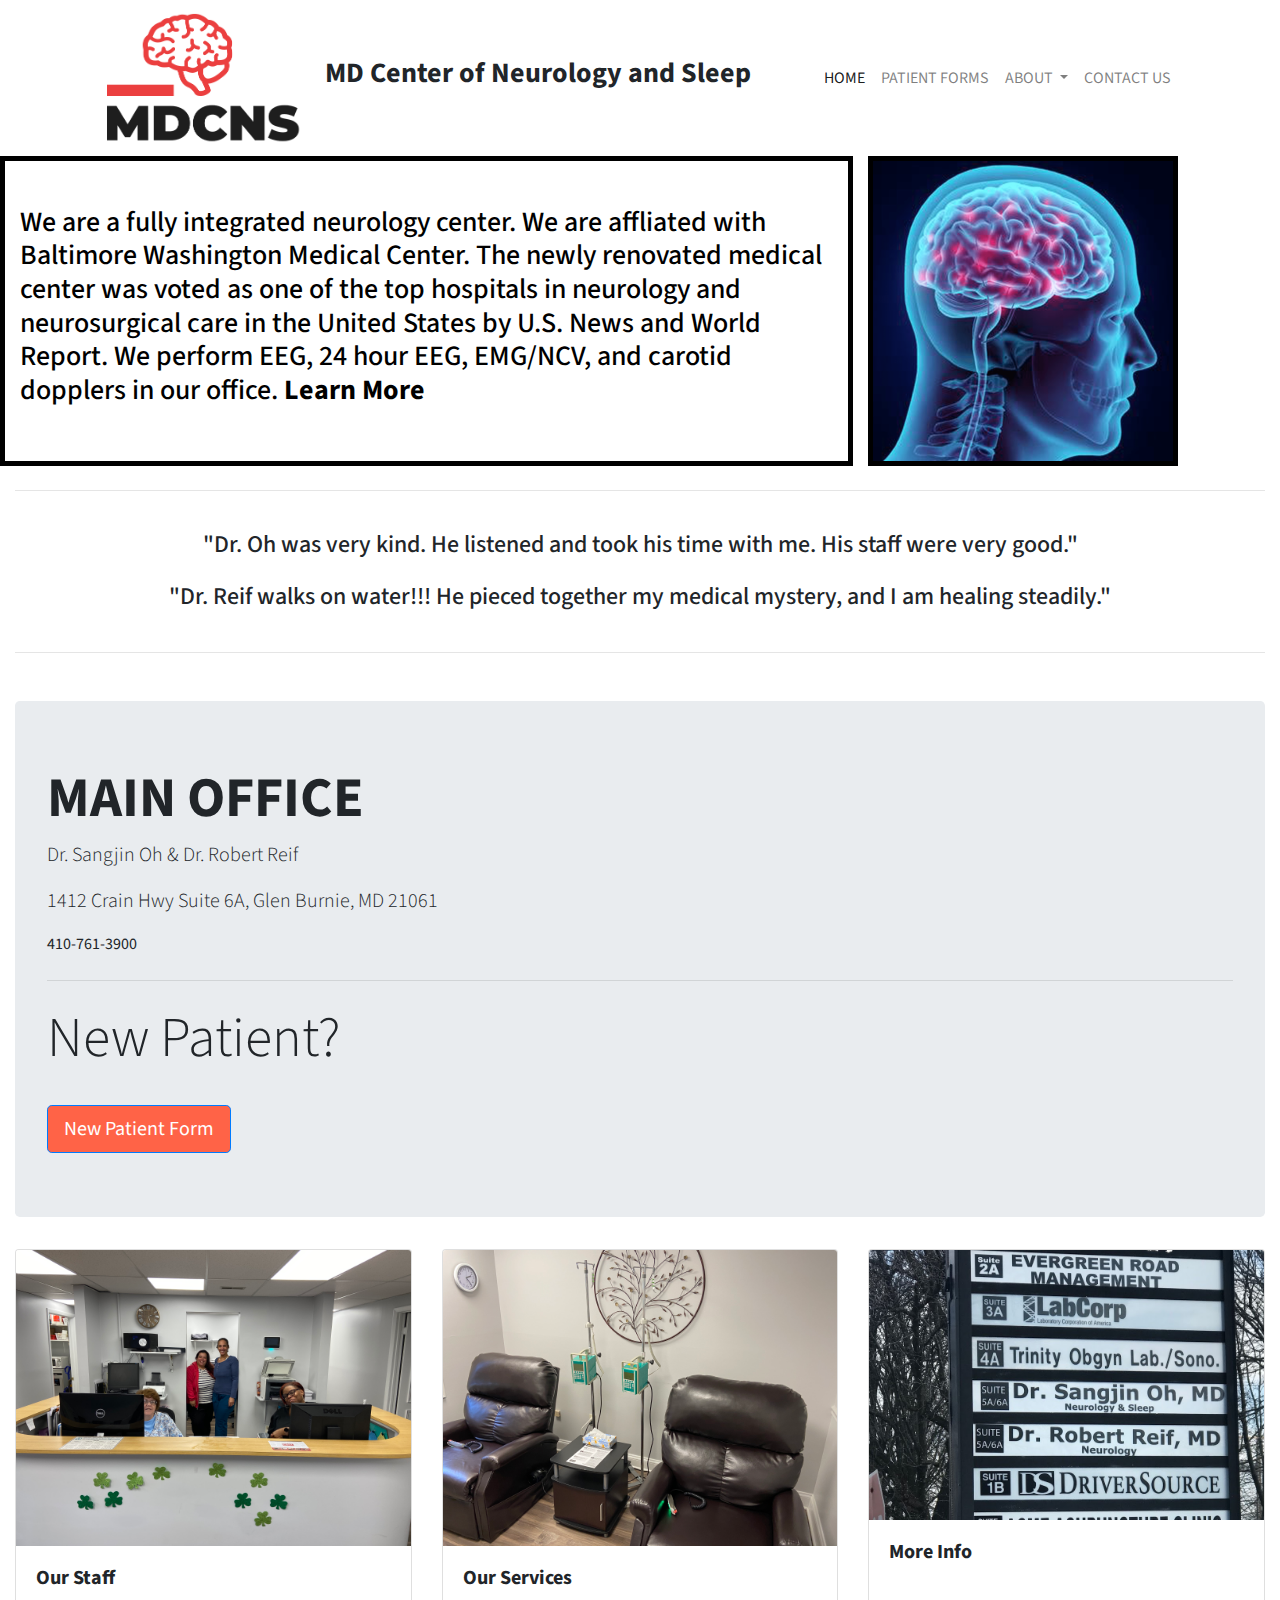
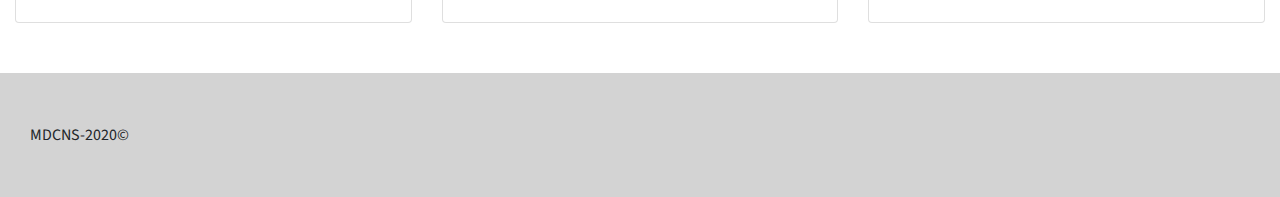
<file: index.html>
<!DOCTYPE html>
<html lang="en">

<head>
    <meta charset="UTF-8">
    <meta name="viewport" content="width=device-width, initial-scale=1.0, shrink-to-fit=no">
    <title>Home</title>
    <!-- BOOTSRAP -->
    <link rel="stylesheet" href="https://stackpath.bootstrapcdn.com/bootstrap/4.4.1/css/bootstrap.min.css"
        integrity="sha384-Vkoo8x4CGsO3+Hhxv8T/Q5PaXtkKtu6ug5TOeNV6gBiFeWPGFN9MuhOf23Q9Ifjh" crossorigin="anonymous">
    <link rel="stylesheet" href="style.css">
    <link href="https://fonts.googleapis.com/css2?family=Sen:wght@400;700&display=swap" rel="stylesheet">
    <link href="https://fonts.googleapis.com/css2?family=Sen:wght@400;700&display=swap" rel="stylesheet">
    <link href="https://fonts.googleapis.com/css2?family=Source+Sans+Pro:ital,wght@0,400;0,700;1,400&display=swap"
        rel="stylesheet">
        <link rel="shortcut icon" href="images/favicon.ico">
</head>

<body>
    <div class="container-fluid">

        <header class="container">


            <nav class="navbar navbar-expand-lg navbar-light">
                <a class="navbar-brand" href="index.html">
                    <img src="images/Capture.PNG" alt="" style="width: 200px;">
                </a>
                <button class="navbar-toggler" type="button" data-toggle="collapse" data-target="#navbarNavAltMarkup"
                    aria-controls="navbarNavAltMarkup" aria-expanded="false" aria-label="Toggle navigation">
                    <span class="navbar-toggler-icon"></span>
                </button>

                <h3 class="ml-2" style="font-weight: bold;">MD Center of Neurology and Sleep</h3>

                <div class="collapse navbar-collapse" id="navbarNavAltMarkup">
                    <div class="navbar-nav ml-auto">
                        <a class="nav-item nav-link active" href="index.html">HOME <span
                                class="sr-only">(current)</span></a>
                        <a class="nav-item nav-link" href="importantforms.html">PATIENT FORMS</a>
                        <li class="nav-item dropdown">
                            <a class="nav-link dropdown-toggle" href="#" id="navbarDropdownMenuLink" role="button"
                                data-toggle="dropdown" aria-haspopup="true" aria-expanded="false">
                                ABOUT
                            </a>
                            <div class="dropdown-menu" aria-labelledby="navbarDropdownMenuLink">
                                <a class="dropdown-item" href="ourdoctors.html#">Our Team</a>
                                <a class="dropdown-item" href="ourservices.html">Our Services</a>
                                <a class="dropdown-item" href="importantinfo.html ">Our
                                    Locations</a>
                            </div>
                        </li>
                        <a class="nav-item nav-link" href="contactus.html">CONTACT
                            US</a>
                    </div>
                </div>
            </nav>


        </header>




    </div>
    <div class="container-fluid">
        <div class="row">
            <div class="col-12 col-md-8 d-flex align-items-center" style="border: 5px solid black; color: black;">
                <h3>
                    We are a fully integrated neurology center. We are affliated with Baltimore Washington Medical Center. The newly renovated medical center was voted as one of the top hospitals in neurology and neurosurgical care in the United States by U.S. News and World Report. We perform EEG, 24 hour EEG, EMG/NCV, and carotid dopplers in our office. <a href="ourservices.html">Learn More</a>
                </h3>
            </div>
            <div class="col-md-4">
                <div class="myImage .d-none .d-md-block">
                    <img src="images/Neurology-min-300x300.png" alt="" class="image-fluid"
                        style="border: 5px solid black;">
                    <!-- <h1 class="centered" style="font-size: 10rem; font-weight: bold;">MDSNC</h1> -->
                </div>
            </div>
        </div>
        <hr class="my-4">
        <h4 class="pt-3 text-center">"Dr. Oh was very kind. He listened and took his time with me. His staff were very
            good."</h4>
        <h4 class="pt-3 pb-3 text-center">
            "Dr. Reif walks on water!!! He pieced together my medical mystery, and I am healing steadily."
        </h4>
        <hr class="my-4">
        <div class="jumbotron mt-5">
            <h1 class="display-4" style="font-weight: bold;">MAIN OFFICE</h1>
            <p class="lead">
                Dr. Sangjin Oh & Dr. Robert Reif
            </p>
            <p class="lead">1412 Crain Hwy Suite 6A, Glen Burnie, MD 21061</p>
            <p>410-761-3900</p>
            <hr class="my-4">
            <h2 class="display-4 mb-3">New Patient?</h2>
            <a class="btn btn-primary btn-lg mt-3" href="importantforms.html"" role="button">New Patient Form</a>
        </div>

        <div class="card-deck">
            <div class="card">
                <img src="images/IMG_0291.JPEG" class="card-img-top" alt="...">
                <div class="card-body">
                    <h5 class="card-title">Our Staff</h5>
                    <a href="ourdoctors.html#" class="stretched-link"></a>
                </div>
            </div>
            <div class="card">
                <img src="images/IMG_0286.JPEG" class="card-img-top" alt="...">
                <div class="card-body">
                    <h5 class="card-title">Our Services</h5>
                    <a href="ourservices.html" class="stretched-link"></a>
                </div>
            </div>
            <div class="card">
                <img src="images/e46bb681ea62a5cab1c25113529e1f1c_-united-states-maryland-anne-arundel-county-5-glen-burnie-robert-e-reif-md-410-761-3900.jpg"
                    class="card-img-top" alt="...">
                <div class="card-body">
                    <h5 class="card-title">More Info</h5>
                    <a href="importantinfo.html" class="stretched-link"></a>
                </div>
            </div>
        </div>

        <!-- <div class="row">
            <div class="col-6">
                <div class="mybox">
                    <h1>
                        Office Announcements
                    </h1>
                    <p>
                        Lorem ipsum dolor sit amet, consectetur adipisicing elit. Porro magni nobis doloribus,
                        cupiditate, possimus ipsum dolor atque quidem aliquid sit harum libero natus cumque
                        exercitationem commodi iure neque voluptate! Distinctio voluptatibus quasi veritatis sed
                        aperiam, modi eaque deserunt eveniet, molestias maxime, placeat animi. Maxime quibusdam officiis
                        et nostrum quam necessitatibus assumenda, adipisci, consequuntur, inventore at magnam
                        dignissimos vitae similique quas. Ad optio delectus in quasi nemo et sapiente explicabo odio
                        iusto commodi nulla quidem iste tenetur dolorum atque sit, autem, architecto vero dolores
                        reprehenderit earum ex doloribus sequi? Ducimus laboriosam soluta et sit itaque quam rerum,
                        eligendi aliquid dolor quae?
                    </p>
                </div>
            </div>
            <div class="col-6">
                <iframe
                    src="https://www.google.com/maps/embed?pb=!1m18!1m12!1m3!1d3094.1779636393435!2d-76.63438188551363!3d39.14793373974381!2m3!1f0!2f0!3f0!3m2!1i1024!2i768!4f13.1!3m3!1m2!1s0x89b7fcc831451301%3A0x2887a6ee0ebb92d2!2s1412%20Crain%20Hwy%20%236A%2C%20Glen%20Burnie%2C%20MD%2021061!5e0!3m2!1sen!2sus!4v1585754473307!5m2!1sen!2sus"
                    width="600" height="450" frameborder="0" style="border:0;" allowfullscreen="" aria-hidden="false"
                    tabindex="0" class="mt-4"></iframe>

            </div>
        </div> -->
        <!-- <div class="row">
                <div class="col">
                    <div id="carouselExampleControls" class="carousel slide" data-ride="carousel">
                        <div class="carousel-inner">
                          <div class="carousel-item active">
                            <img src="..." class="d-block w-100" alt="...">
                          </div>
                          <div class="carousel-item">
                            <img src="..." class="d-block w-100" alt="...">
                          </div>
                          <div class="carousel-item">
                            <img src="..." class="d-block w-100" alt="...">
                          </div>
                        </div>
                        <a class="carousel-control-prev" href="#carouselExampleControls" role="button" data-slide="prev">
                          <span class="carousel-control-prev-icon" aria-hidden="true"></span>
                          <span class="sr-only">Previous</span>
                        </a>
                        <a class="carousel-control-next" href="#carouselExampleControls" role="button" data-slide="next">
                          <span class="carousel-control-next-icon" aria-hidden="true"></span>
                          <span class="sr-only">Next</span>
                        </a>
                      </div>
                </div> -->
    </div>
    <footer>
        <div class="myfooter">
            MDCNS-2020©
        </div>
    </footer>



    <!-- bootstrap -->
    <script src="https://code.jquery.com/jquery-3.4.1.slim.min.js"
        integrity="sha384-J6qa4849blE2+poT4WnyKhv5vZF5SrPo0iEjwBvKU7imGFAV0wwj1yYfoRSJoZ+n"
        crossorigin="anonymous"></script>
    <script src="https://cdn.jsdelivr.net/npm/popper.js@1.16.0/dist/umd/popper.min.js"
        integrity="sha384-Q6E9RHvbIyZFJoft+2mJbHaEWldlvI9IOYy5n3zV9zzTtmI3UksdQRVvoxMfooAo"
        crossorigin="anonymous"></script>
    <script src="https://stackpath.bootstrapcdn.com/bootstrap/4.4.1/js/bootstrap.min.js"
        integrity="sha384-wfSDF2E50Y2D1uUdj0O3uMBJnjuUD4Ih7YwaYd1iqfktj0Uod8GCExl3Og8ifwB6"
        crossorigin="anonymous"></script>
</body>

</html>
</file>
<file: style.css>
body {
    font-family: 'Source Sans Pro', sans-serif;
}
.centered {
    position: absolute;
    top: 50%;
    left: 50%;
    transform: translate(-50%, -50%);
}
/* img {
    filter: grayscale(100%);
} */
.col-4 {
    border: 5px solid black;
}
.mybox {
    border-top: 5px solid black;
}
.myfooter {
    width: 100%;
    background-color: lightgrey;
    padding-top: 50px;
    padding-bottom: 50px;
    padding-left: 30px;
    margin-top: 50px;
}
.inputwrapper {
    margin-top: 20px;
    margin-bottom: 20px;
    margin-right: 10px;
}
input[type=text], input[type=email], textarea {
    padding:6px 20px;
    width: 100%;
    font-family: 'Roboto', sans-serif; 
    font-size: 0.85rem;
    box-sizing: border-box;
}
.newline {
    display: block;
    margin-bottom: 10px;
}
textarea {
    min-height: 30px;
}
#Email {
    margin-left: 20px;
}
form {
    margin: 25px 0px;
}
.btn-primary {
    background-color: tomato;
}
.btn-primary:hover {
    background-color: lightslategray;
    transition-duration: 0.5s;
}
h5 {
    font-weight: bold;
}
.cardfix {
    margin-top: -60px;
}
main {
    display: flex;
}
.herobox1 {
    flex: 2;
}
.herobox2{
    flex: 1;
}
h3 a {
    text-decoration: none;
    color: black;
    font-weight: bold;
}
h3 a:hover {
    text-decoration: none;
    color: red;
}
</file>
